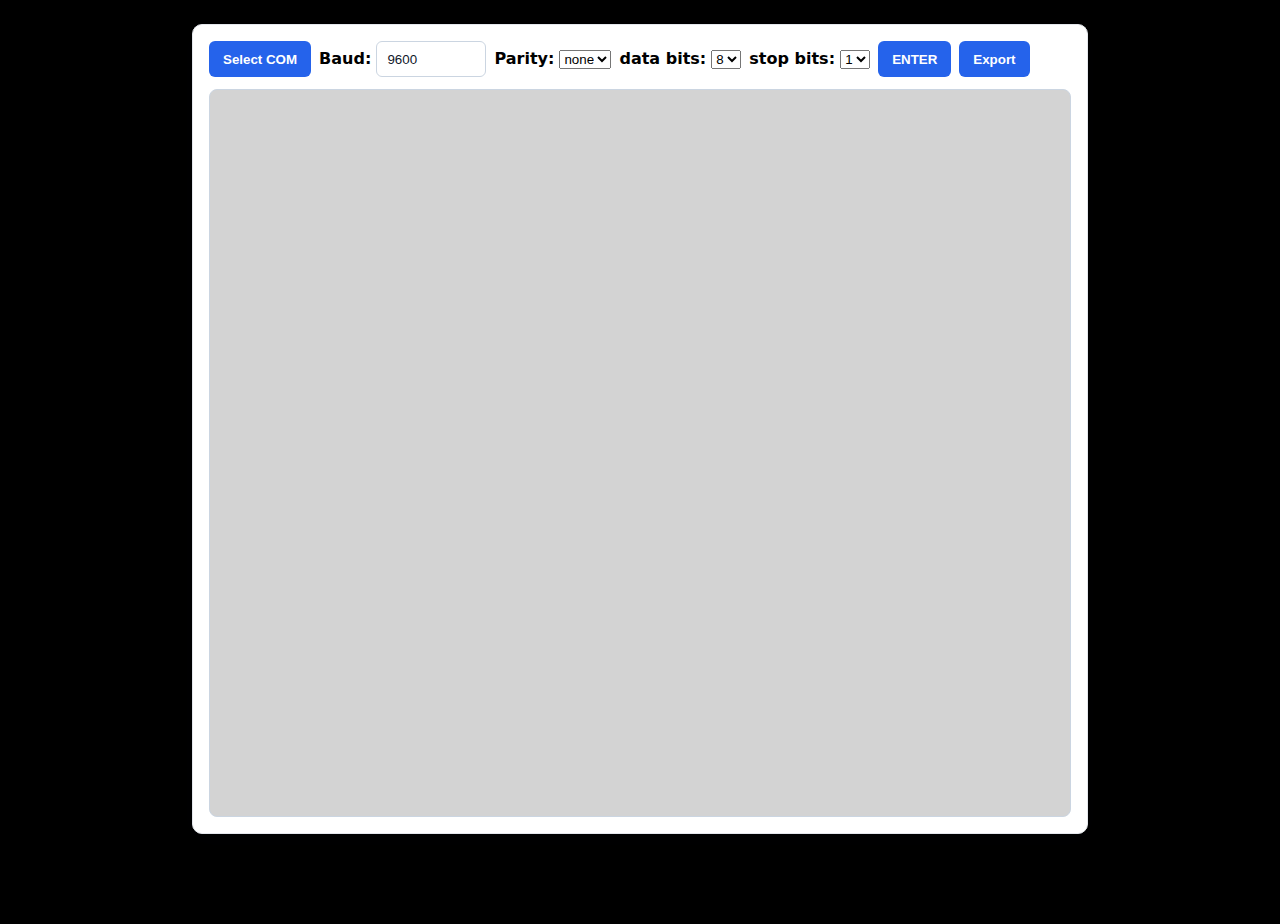
<file: SerialConsole/index.html>
<!DOCTYPE html>
<html lang="es">
<head>
    <meta charset="UTF-8">
    <meta name="viewport" content="width=device-width, initial-scale=1.0">
    <title>COM</title>
    <link rel="stylesheet" href="styles.css">
</head>
<body>

<div class="container">
    <div class="row">
        <button class="btn-primary" id="connectButton">Select COM</button>

        <div>
            <label for="baudRate">Baud:</label>
            <input type="number" id="baudRate" value="9600" min="110" max="115200">
        </div>

        <div>
            <label for="parity">Parity:</label>
            <select id="parity">
                <option value="none">none</option>
                <option value="even">even</option>
                <option value="odd">odd</option>
            </select>
        </div>

        <div>
            <label for="dataBits">data bits:</label>
            <select id="dataBits">
                <option value="7">7</option>
                <option value="8" selected>8</option>
            </select>
        </div>

        <div>
            <label for="stopBits">stop bits:</label>
            <select id="stopBits">
                <option value="1" selected>1</option>
                <option value="2">2</option>
            </select>
        </div>

        <button class="btn-primary" id="sendButton">ENTER</button>
        <button class="btn-primary">Export</button>
    </div>

    <textarea id="serialOutput" readonly></textarea>
</div>

<script src="serial.js"></script>
</body>
</html>
</file>
<file: SerialConsole/styles.css>
/* Reseteo útil para que los tamaños sean previsibles */
* {
  box-sizing: border-box;
}

html, body {
  height: 100%;
  margin: 0;
  font-family: system-ui, -apple-system, Segoe UI, Roboto, Arial, sans-serif;
  background: black;
}

/* Contenedor principal: 90% alto de la ventana y 40% del ancho */
.container {
  height: 90vh;            /* 90% del alto de la pantalla */
  width: 70vw;             /* 40% del ancho de la pantalla */
  max-width: 1000px;        /* opcional: limita en pantallas muy grandes */
  min-width: 320px;        /* opcional: que no se haga ridículamente pequeño */
  margin: 24px auto;       /* centrado horizontal con margen superior/inferior */
  padding: 16px;
  background: #ffffff;
  border: 1px solid #e4e7ec;
  border-radius: 10px;
  display: flex;
  flex-direction: column;  /* apilar row arriba y textarea abajo */
  gap: 12px;
  box-shadow: 0 6px 24px rgba(16, 24, 40, 0.08);
}

/* Fila compacta: elementos al lado, alineados verticalmente centrados */
.row {
  display: flex;
  flex-wrap: wrap;         /* permite que se ajuste si no cabe */
  align-items: center;
  gap: 8px;                /* espacio compacto entre controles */
}

/* Estilo de controles dentro de la fila */
.row label {
  font-weight: 600;
}

.row input[type="number"] {
  height: 36px;
  padding: 6px 10px;
  border: 1px solid #cbd5e1;
  border-radius: 6px;
  background: #fff;
  color: #0f172a;
  min-width: 110px;
}

/* Botón primario */
.btn-primary {
  height: 36px;
  padding: 0 14px;
  border: none;
  border-radius: 6px;
  background: #2563eb;     /* azul */
  color: #fff;
  font-weight: 600;
  cursor: pointer;
  transition: background 0.15s ease, transform 0.05s ease;
}

.btn-primary:hover {
  background: #1d4ed8;
}

.btn-primary:active {
  transform: translateY(1px);
}
input[type="number"]::-webkit-outer-spin-button,
input[type="number"]::-webkit-inner-spin-button {
    -webkit-appearance: none;
    margin: 0;
}

/* Textarea: que ocupe la mayoría del container */
#serialOutput {
  flex: 1;                 /* ocupa todo el espacio vertical restante */
  width: 100%;             /* llena el ancho del container */
  resize: none;        /* opcional: solo vertical */
  padding: 12px;
  border: 1px solid #cbd5e1;
  border-radius: 8px;
  font-family: ui-monospace, SFMono-Regular, Menlo, Consolas, monospace;
  font-size: 14px;
  line-height: 1.4;
  background: #f8fafc;
  color: #0f172a;
  overflow: auto;
}

/* Accesibilidad visual cuando el textarea es readonly */
#serialOutput[readonly] {
  background: lightgray;
}

/* Media queries opcionales para mejorar en pantallas pequeñas */
@media (max-width: 768px) {
  .container {
    width: 90vw;           /* más ancho en móviles */
    height: 85vh;          /* un poco menos alto para barras de navegación móviles    height: 85vh;          /* un poco menos alto para barras de navegación móviles */
  }
</file>
